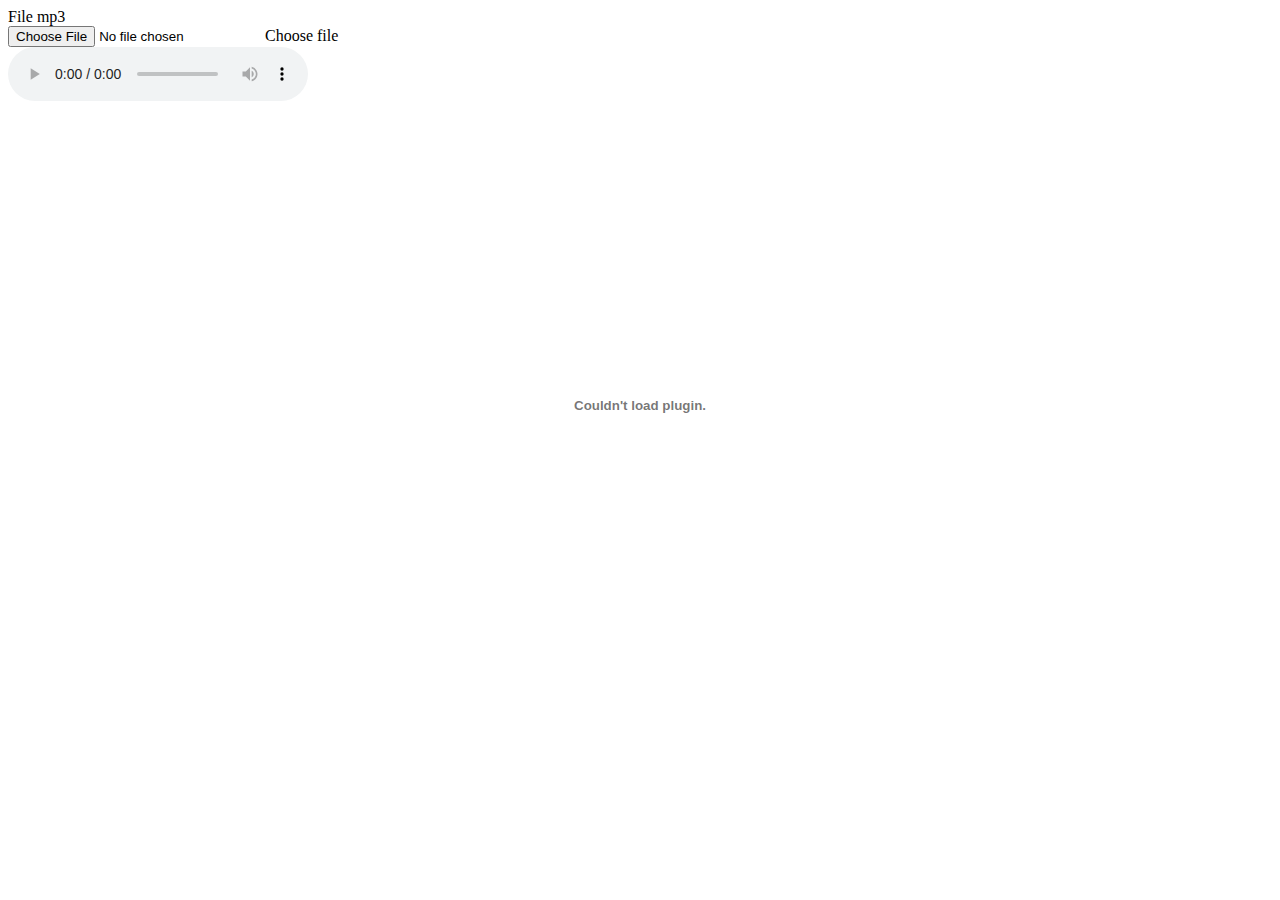
<file: index.html>
<!DOCTYPE html>
<html lang="en">
<head>
	<meta charset="UTF-8">
	<title>English</title>
	<link rel="stylesheet" href="https://stackpath.bootstrapcdn.com/bootstrap/4.1.3/css/bootstrap.min.css" integrity="sha384-MCw98/SFnGE8fJT3GXwEOngsV7Zt27NXFoaoApmYm81iuXoPkFOJwJ8ERdknLPMO" crossorigin="anonymous">
</head>
<body>
	<div class="form-group row">
		<div class="col-md-12">
			<div class="input-group my-3">
				<div class="input-group-prepend">
					<span class="input-group-text" id="inputGroupFileAddon01">File mp3</span>
				</div>
				<div class="custom-file">
					<input type="file" class="custom-file-input" id="mp3" aria-describedby="inputGroupFileAddon01">
					<label class="custom-file-label" for="inputGroupFile01">Choose file</label>
				</div>
			</div>
		</div>
	</div>
	<div class="row">
		<div class="col-md-3">
			<audio controls id="mp3__"> <source src="" id="mp3_" crossorigin="anonymous"  type="audio/mpeg">
			</audio>
		</div>
		<div class="col-md-9">
			<embed src="
			" id="pdf_" type="application/pdf" width="100%" height="600px" />
		</div>
	</div>
</body>
<script src="https://code.jquery.com/jquery-3.3.1.slim.min.js" integrity="sha384-q8i/X+965DzO0rT7abK41JStQIAqVgRVzpbzo5smXKp4YfRvH+8abtTE1Pi6jizo" crossorigin="anonymous"></script>
<script src="https://cdnjs.cloudflare.com/ajax/libs/popper.js/1.14.3/umd/popper.min.js" integrity="sha384-ZMP7rVo3mIykV+2+9J3UJ46jBk0WLaUAdn689aCwoqbBJiSnjAK/l8WvCWPIPm49" crossorigin="anonymous"></script>
<script src="https://stackpath.bootstrapcdn.com/bootstrap/4.1.3/js/bootstrap.min.js" integrity="sha384-ChfqqxuZUCnJSK3+MXmPNIyE6ZbWh2IMqE241rYiqJxyMiZ6OW/JmZQ5stwEULTy" crossorigin="anonymous"></script>




<script type="text/javascript">
	$(document).ready(function() {
		var DIR_AUDIO = "file:///D:\\English\\VOA\\audio\\";
		var DIR_MP3 = "file:///D:\\English\\VOA\\pdf\\";
		$("#mp3").change(function(event) {
			let name = this.files[0].name.split(".");
			$("#mp3_").attr("src", DIR_AUDIO+name[0]+".mp3");
			$("#pdf_").attr("src",  DIR_MP3+name[0]+".pdf");
			document.getElementById("mp3__").load();
			document.getElementById("mp3__").play();
		});
	});
</script>
</html>
</file>
